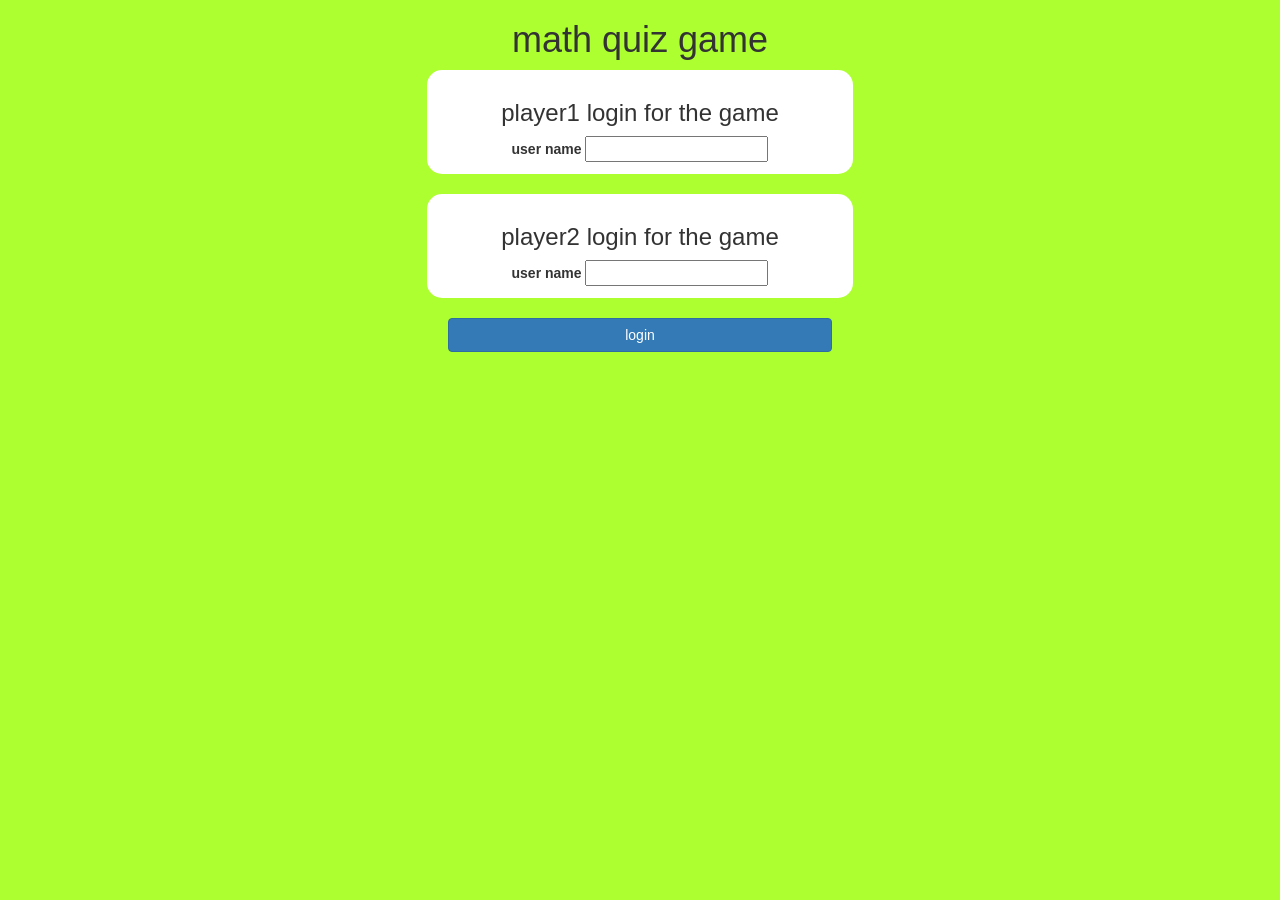
<file: index.html>
<!DOCTYPE html>
<html>

<head>
	<title>math quiz</title>

	<meta name="viewport" content="width=device-width, initial-scale=1">
	<link rel="stylesheet" href="https://maxcdn.bootstrapcdn.com/bootstrap/3.4.0/css/bootstrap.min.css">
	<script src="https://ajax.googleapis.com/ajax/libs/jquery/3.4.1/jquery.min.js"></script>
	<script src="https://maxcdn.bootstrapcdn.com/bootstrap/3.4.0/js/bootstrap.min.js"></script>

	<link rel="stylesheet" type="text/css" href="game.css">

	<script src="game_login.js"></script>
</head>

<body>
	<center>
		<h1> math quiz game </h1>

		<div class="col-lg-4 col-sm-8 col-xs-11 login_div1">
			<h3> player1 login for the game</h3>
			<label>user name</label>
			<input class-"form-control" id="player1_name_input" type="text" place holder="player1name">
			<br>
		</div>
		<br>
		<div class="col-lg-4 col-sm-8 col-xs-11 login_div2">
			<h3> player2 login for the game</h3>
			<label>user name</label>
			<input class-"form-control" id="player2_name_input" type="text" place holder="player2name">
			<br>
		</div>
		<br>	
		<button class="btn btn-primary" onclick="addUser()" style="width:30%;"> login </button>
	</center>
</body>

</html>
</file>
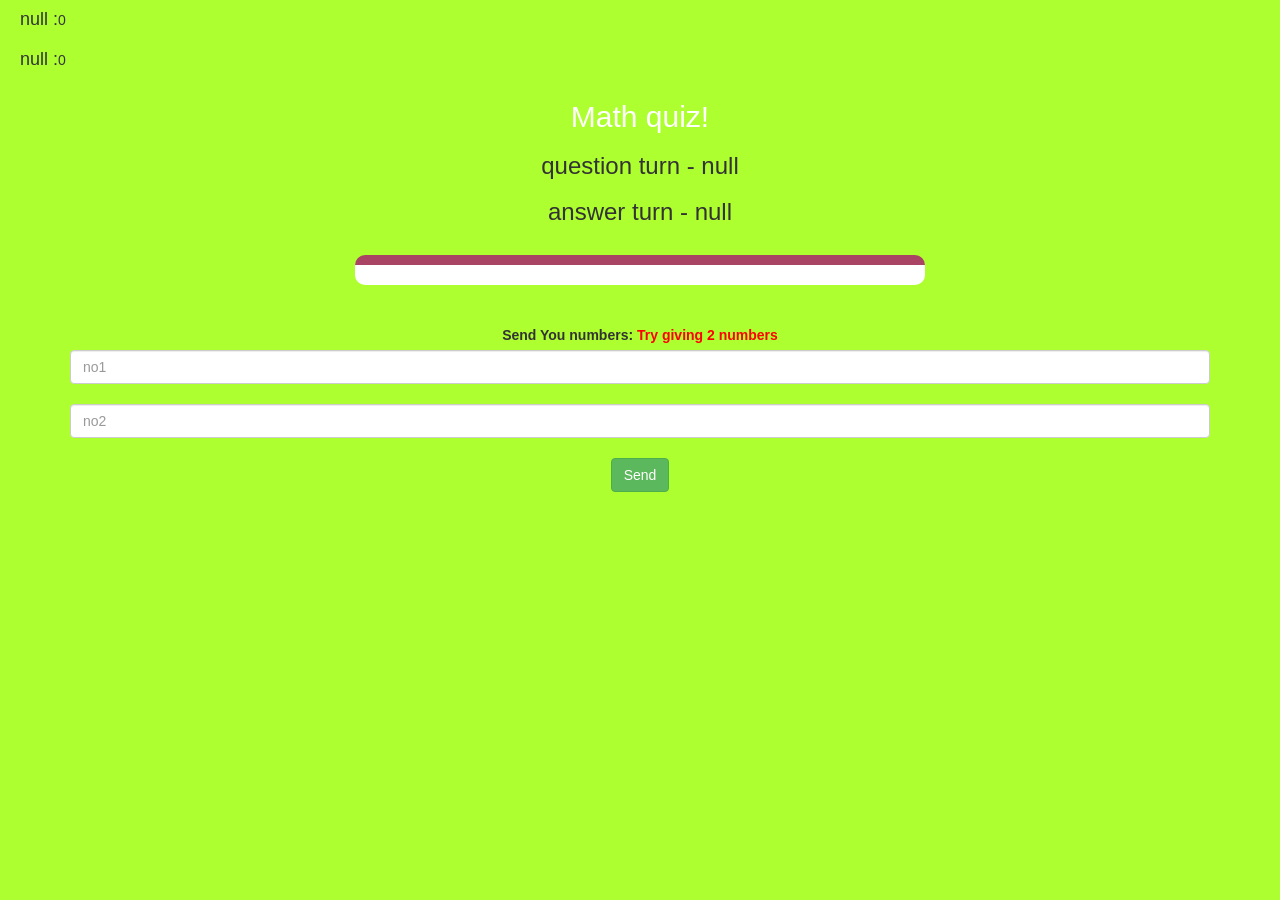
<file: game_page.html>
<!DOCTYPE html>
<html>
<head>
	<title>Math quiz</title>

<meta name="viewport" content="width=device-width, initial-scale=1">
<link rel="stylesheet" href="https://maxcdn.bootstrapcdn.com/bootstrap/3.4.0/css/bootstrap.min.css">
<script src="https://ajax.googleapis.com/ajax/libs/jquery/3.4.1/jquery.min.js"></script>
<script src="https://maxcdn.bootstrapcdn.com/bootstrap/3.4.0/js/bootstrap.min.js"></script>

<link rel="stylesheet" type="text/css" href="game.css">
</head>
<body>
<h4 id="player1_name"> </h4><span id="player1_score"></span>
<br>
<h4 id="player2_name"> </h4><span id="player2_score"></span>
<div class="container">
	<center>
		<h2 style="color: white;">Math quiz!</h2>
<h3 id="player_question"></h3>
<h3 id="player_answer"></h3>
<br>
<div id="output" class="col-lg-6"></div>
		<br>
		<br>

		<label>Send You numbers: <b style="color: red">Try giving 2 numbers</b></label>
     <input class="form-control" id="no1" type="text" placeholder="no1">
		<br>
		<input class="form-control" id="no2" type="text" placeholder="no2">
		<br>
<button class="btn btn-success" onclick="send()"> Send </button>
	</center>
</div>

<script src="game_page.js"></script>
</body>
</html>
</file>
<file: game.css>
body
{
	background: greenyellow;
}

	.login_div1 , .login_div2
	{
		background: white;
		padding: 10px;
		float: none;
		border-radius: 15px;
	}


#player1_name , #player2_name
{
	display: inline-block;
	margin-left: 20px;
}
#word
{
	width: 60%;
}
#word_display
{
	letter-spacing: 5px;
}
#output
{
background: white;
border-radius: 10px;
border-top: 10px solid #AA4465;
padding: 10px;
float: none;
text-align: left;
}
</file>
